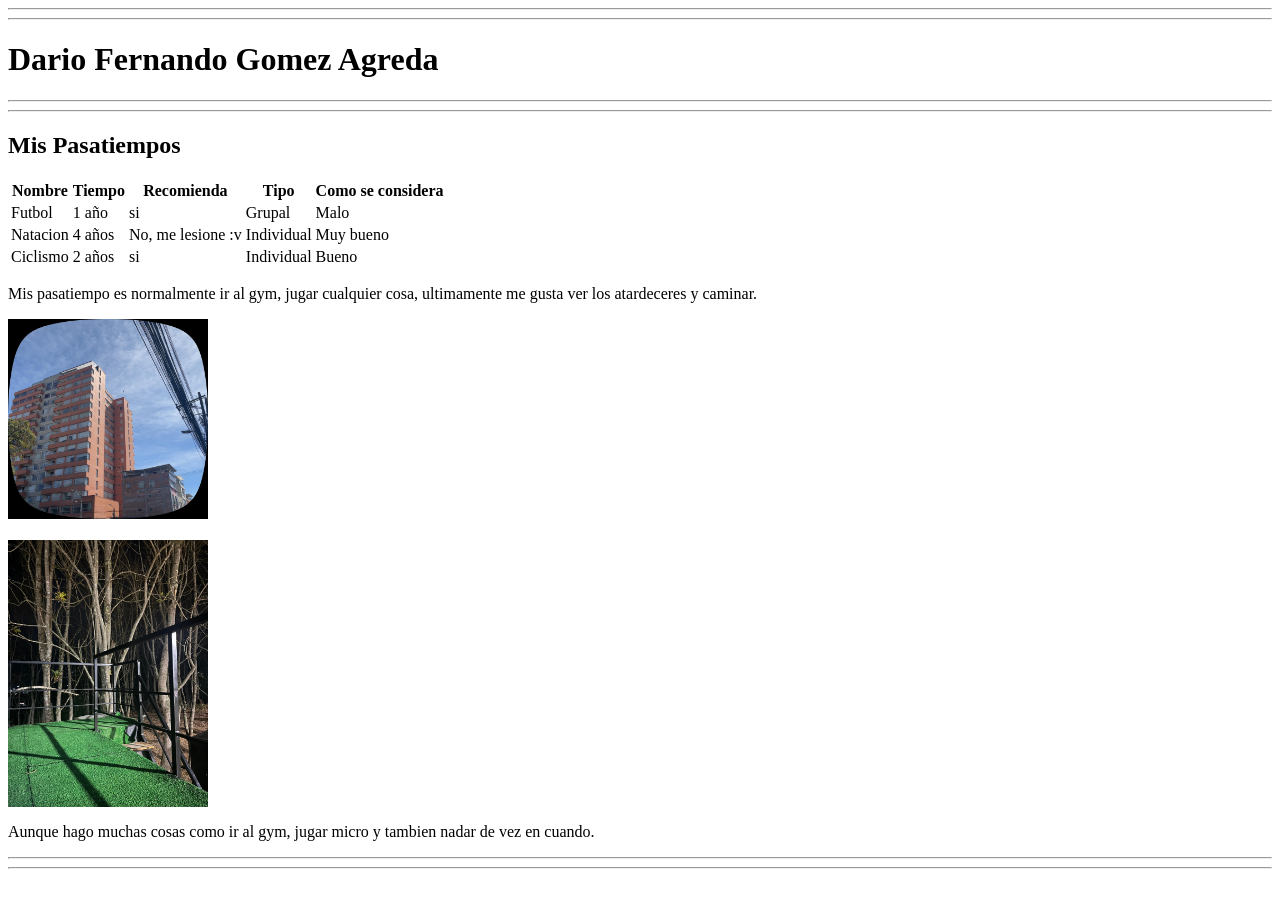
<file: Pasatiempos.html>
<body>
    <hr>
    <hr>
    <h1>Dario Fernando Gomez Agreda</h1>
    <hr>
    <hr>
    <h2>Mis Pasatiempos</h2>
    <table>
            <thead>
                <tr>
                    <th>Nombre</th>
                    <th>Tiempo</th>
                    <th>Recomienda</th>
                    <th>Tipo</th>
                    <th>Como se considera</th>
                </tr>
            </thead>
            <tbody>
                <tr>
                    <td>Futbol</td>
                    <td>1 año</td>
                    <td>si</td>
                    <td>Grupal</td>
                    <td>Malo</td>
                </tr>
                <tr>
                    <td>Natacion</td>
                    <td>4 años</td>
                    <td>No, me lesione :v</td>
                    <td>Individual</td>
                    <td>Muy bueno</td>
                </tr>
                <tr>
                    <td>Ciclismo</td>
                    <td>2 años</td>
                    <td>si</td>
                    <td>Individual</td>
                    <td>Bueno</td>
                </tr>
            </tbody>
          </table>
    <p>Mis pasatiempo es normalmente ir al gym, jugar cualquier cosa, ultimamente me gusta ver los atardeceres y caminar.</p>
    <img src="img/Foto1.jpeg" alt="Pasatiempos" width="200">
    <h1> </h1>
    <img src="img/Foto2.jpeg" alt="Pasatiempos" width="200">
    <p>Aunque hago muchas cosas como ir al gym, jugar micro y tambien nadar de vez en cuando.</p>
    <hr>
    <hr>
</body>
</file>
